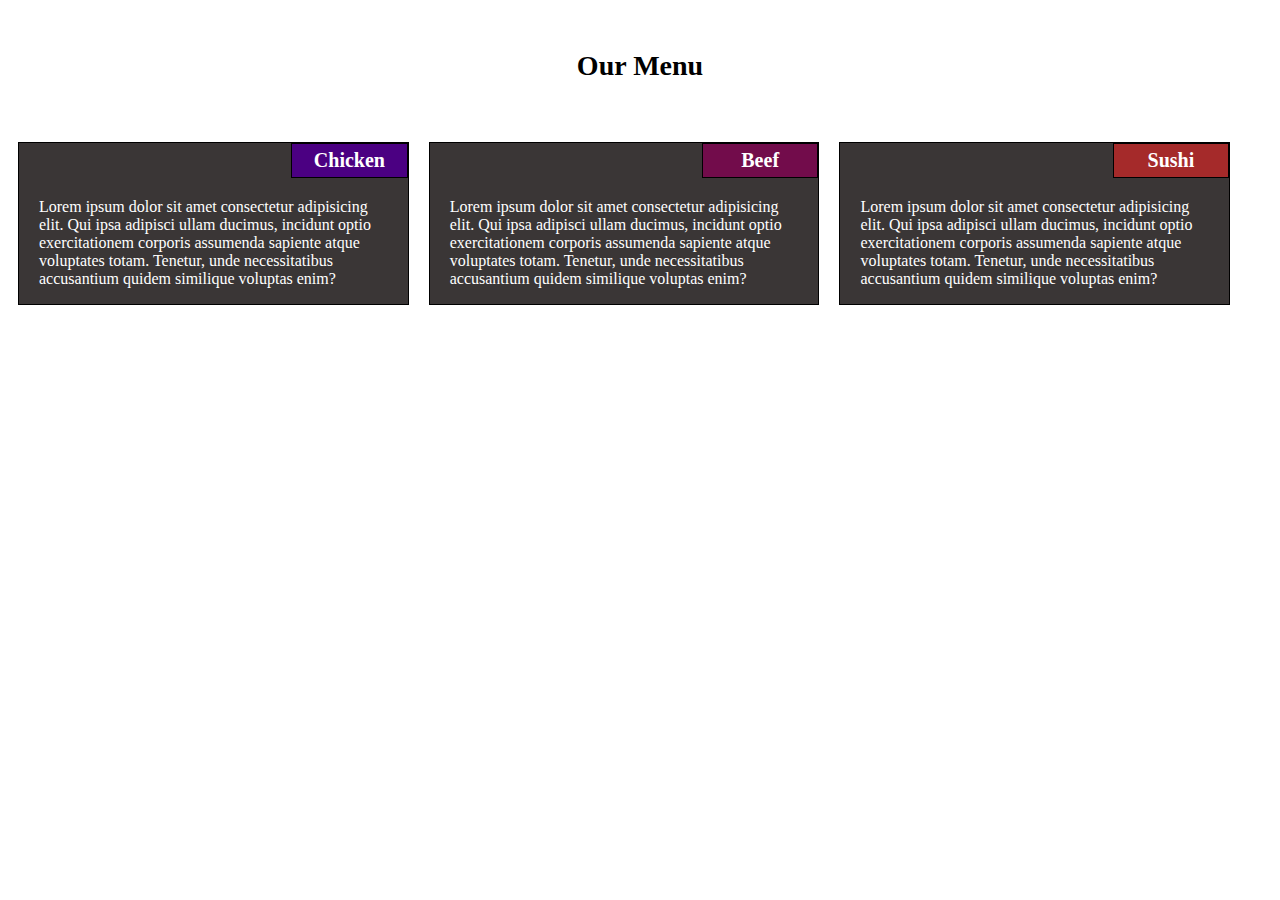
<file: index.html>
<!DOCTYPE html>
<html lang="en">
<head>
    <meta charset="UTF-8">
    <meta name="viewport" content="width=device-width, initial-scale=1.0">
    <meta http-equiv="X-UA-Compatible" content="ie=edge">
    <link href="css/style.css" type="text/css" rel="stylesheet">
    <title>Assignment solution for Module 2</title>
</head>
<body>
    <div class="head">
        Our Menu
    </div>
    <div class="box">
        <div class="sub-box">
            <p class="sec-title one">Chicken</p>
            <p class="txt">Lorem ipsum dolor sit amet consectetur adipisicing elit. Qui ipsa adipisci ullam ducimus, incidunt optio exercitationem corporis assumenda sapiente atque voluptates totam. Tenetur, unde necessitatibus accusantium quidem similique voluptas enim?</p>
        </div>
        <div class="sub-box">
            <p class="sec-title two">Beef</p>
            <p class="txt">Lorem ipsum dolor sit amet consectetur adipisicing elit. Qui ipsa adipisci ullam ducimus, incidunt optio exercitationem corporis assumenda sapiente atque voluptates totam. Tenetur, unde necessitatibus accusantium quidem similique voluptas enim?</p>
        </div>
        <div class="sub-box full">
            <p class="sec-title three">Sushi</p>
            <p class="txt">Lorem ipsum dolor sit amet consectetur adipisicing elit. Qui ipsa adipisci ullam ducimus, incidunt optio exercitationem corporis assumenda sapiente atque voluptates totam. Tenetur, unde necessitatibus accusantium quidem similique voluptas enim?</p>
        </div>
    </div>
</body>
</html>
</file>
<file: css/style.css>
.head{
    text-align: center;
    font-size: 1.75em;
    margin-top: 50px;
    margin-bottom: 50px;;
    font-weight: bold;
}
.sub-box{
    margin: 10px;
    border: solid 1px black;
    background-color: rgb(58, 54, 54);
    color: white;
}
.sec-title{
    float: right;
    border: solid 1px black;
    padding: 5px 10px 5px 10px;
    margin-top: 0px;
    font-weight: bold;
    box-sizing: border-box;
    width: 30%;
    text-align: center;
    font-size: 1.25em;
}
.one{
    background-color: indigo;
}
.two{
    background-color: rgb(114, 12, 75) ;
}
.three{
    background-color: brown;
}
.txt{
    clear: right;
    padding: 0px 20px 0px 20px;
}
.box{
    padding-right: 10px;
    width: 100%;
    box-sizing: border-box;
}

@media (min-width: 992px){
    .sub-box{
        width: 31%;
        float: left;
    }
}

@media (min-width: 768px) and (max-width: 991px){
    .sub-box{
        width: 47%;
        float: left;
    }
    .full{
        width: 96.5%;
    }
    .three{
        width: 20%;
    }
}

@media (max-width: 767px){
    .sub-box{
        width: 97%;
    }
}
</file>
